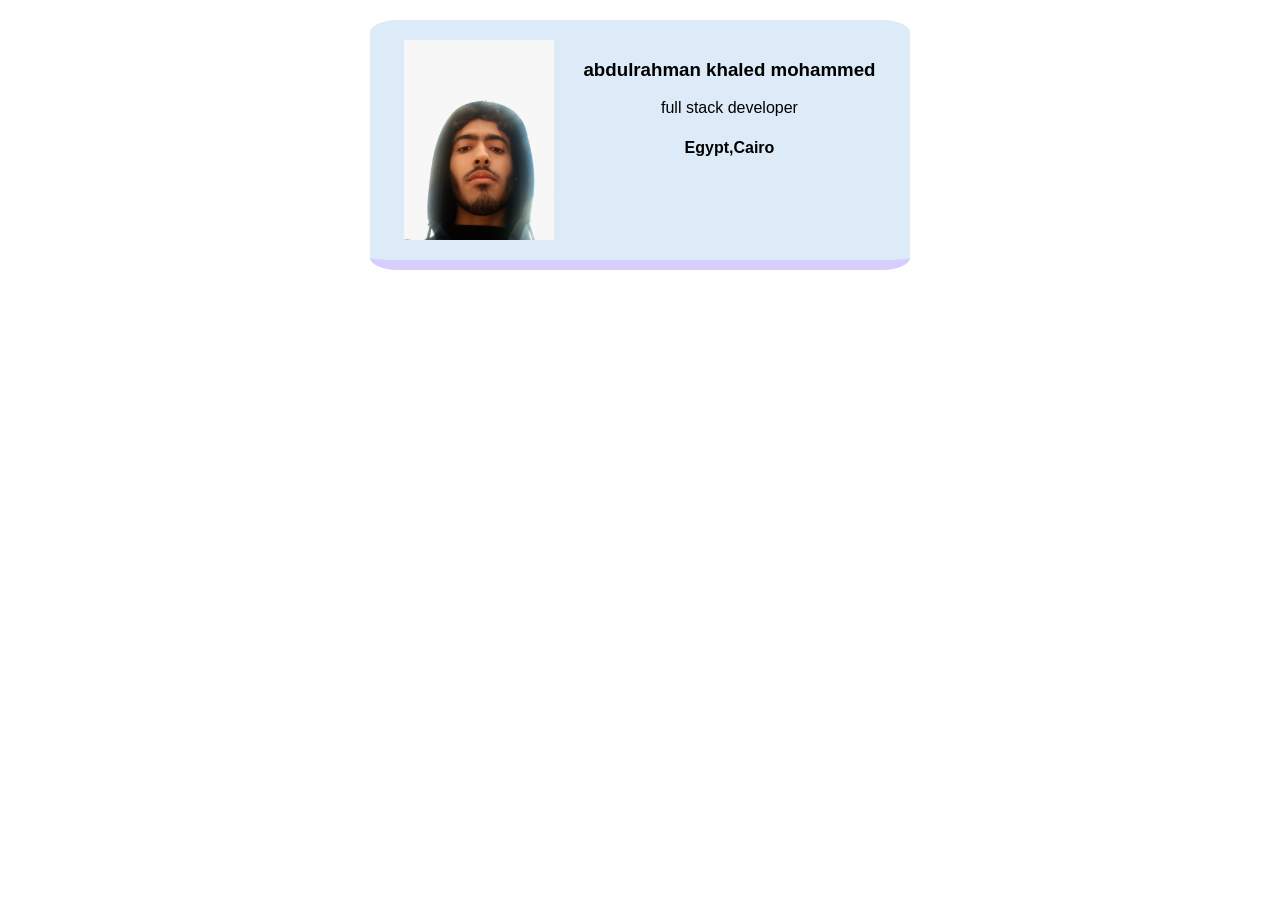
<file: index.html>
<!DOCTYPE html>
<html>
    <head>
        <link rel="stylesheet" href="style.css" />
        <title>my business card</title>
    </head>
    <body>
        <div class="business_card">
            <img src="notice.jpg" 
            alt="abdulrahman's picture" 
            class="avatar"/>
            <div class="av_info">
                <h3>abdulrahman khaled mohammed</h3>
                <p>full stack developer</p>
                <h4>Egypt,Cairo</h4>
            </div>
       </div>
    </body>
</html>
</file>
<file: style.css>
body {
    margin: 20px;
    font-family:Verdana, Geneva, Tahoma, sans-serif
}

.border-dotted_blue {
    border: 0cap dotted blue;
    
}

.business_card {
    width: 500px;
    padding: 20px;
    display: flex;
    justify-content: space-around;
    background: #ddebf8;
    border-bottom: 10px #d8cefe solid;
    border-radius: 5%;
    margin: 0px auto;
}

.avatar {
    width: 150px;
}

.av_info {
    text-align: center;
}
</file>
